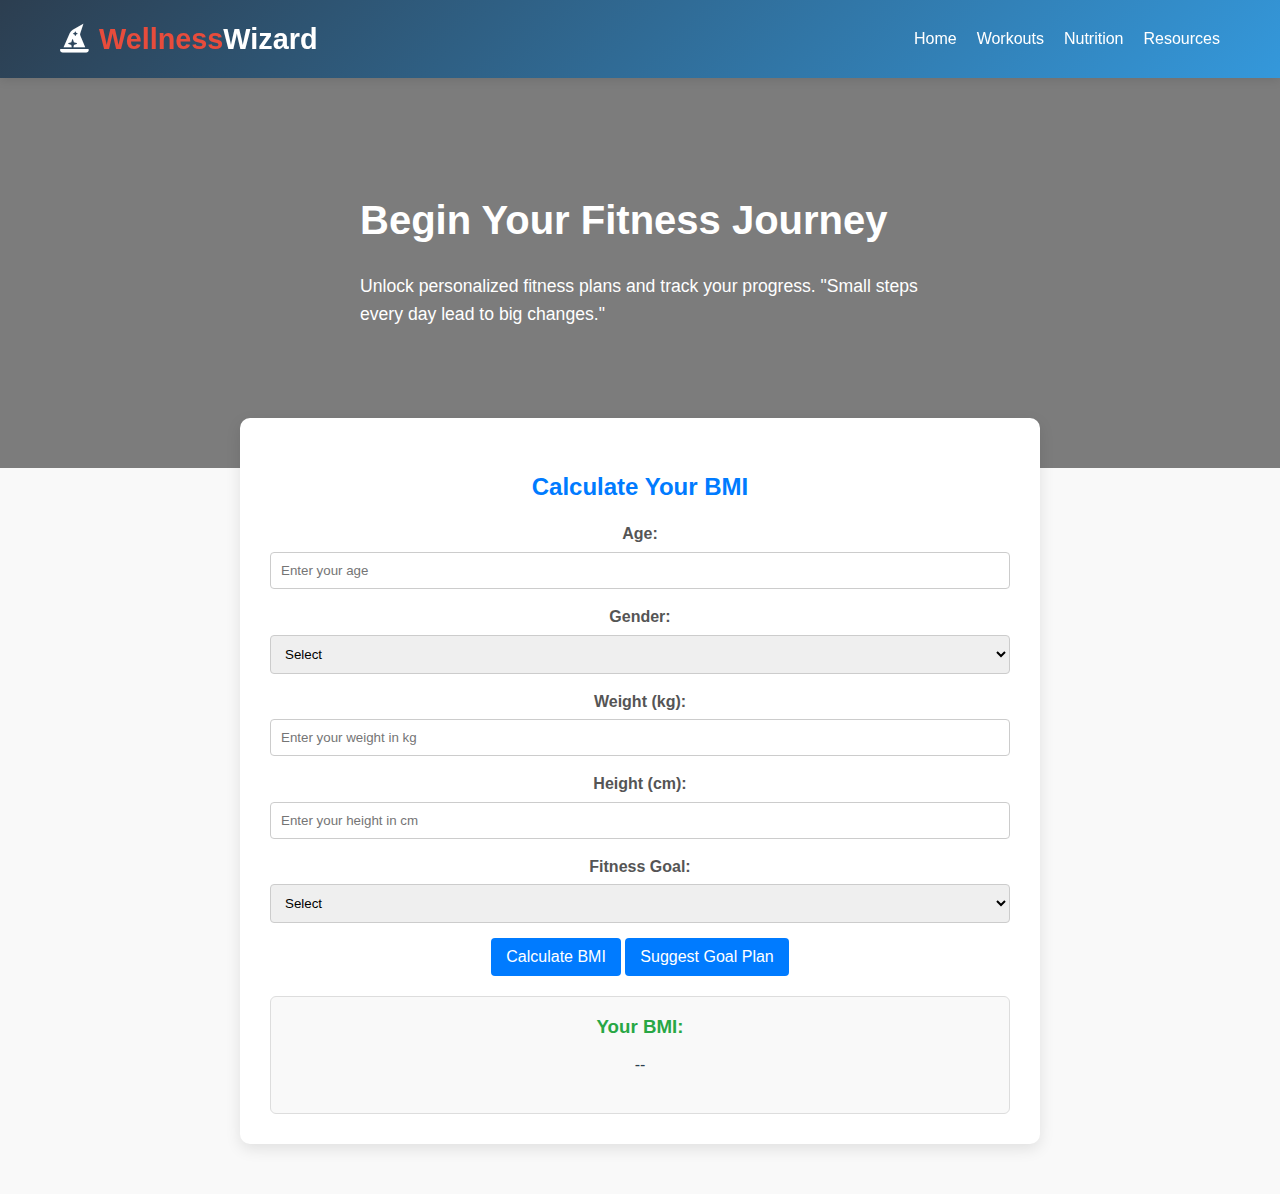
<file: index.html>
<!DOCTYPE html>
<html lang="en">
<head>
    <meta charset="UTF-8">
    <meta name="viewport" content="width=device-width, initial-scale=1.0">
    <title>Wellness Wizard | Fitness Maintenance</title>
    <link rel="stylesheet" href="style.css">
    <link rel="stylesheet" href="https://cdnjs.cloudflare.com/ajax/libs/font-awesome/6.0.0-beta3/css/all.min.css">
</head>
<body>
    <header>
        <div class="container header-container">
            <div class="logo">
                <i class="fas fa-hat-wizard"></i>
                <span>Wellness</span> Wizard
            </div>
            <nav>
                <ul>
                    <li><a href="#home">Home</a></li>
                    <li><a href="#workouts">Workouts</a></li>
                    <li><a href="#nutrition">Nutrition</a></li>
                    <li><a href="#resources">Resources</a></li>
                </ul>
            </nav>
        </div>
    </header>

    <section class="hero" id="home">
        <div class="container hero-content">
            <h1>Begin Your Fitness Journey</h1>
            <p>Unlock personalized fitness plans and track your progress.
                "Small steps every day lead to big changes."
            </p>
        </div>
    </section>

    
    <div class="container">
        <div class="status-card">
            <div class="status-icon">
                
            </div>
             <section class="bmi-calculator">
             <h2>Calculate Your BMI</h2>
             <form id="bmi-form">
             <div class="input-group">
                <label for="age">Age:</label>
                <input type="number" id="age" name="age" min="10" placeholder="Enter your age">
            </div>
            <div class="input-group">
                <label for="gender">Gender:</label>
                <select id="gender" name="gender">
                    <option value="">Select</option>
                    <option value="male">Male</option>
                    <option value="female">Female</option>
                    <option value="other">Other</option>
                </select>
            </div>
            <div class="input-group">
                <label for="weight">Weight (kg):</label>
                <input type="number" id="weight" name="weight" min="1" placeholder="Enter your weight in kg" required>
            </div>
            <div class="input-group">
                <label for="height">Height (cm):</label>
                <input type="number" id="height" name="height" min="1" placeholder="Enter your height in cm" required>
            </div>
            <div class="input-group">
                <label for="fitness-goal">Fitness Goal:</label>
                <select id="fitness-goal" name="fitness-goal">
                    <option value="">Select</option>
                    <option value="lose-weight">Lose Weight</option>
                    <option value="gain-weight">Gain Weight</option>
                    <option value="build-muscle">Build Muscle</option>
            
                </select>
            </div>
            <button type="button" onclick="calculateBMI()">Calculate BMI</button>
            <button type="button" onclick="Suggest Goal Plan">Suggest Goal Plan</button>
            
        </form>

        <div id="bmi-result" class="result-section">
            <h3>Your BMI:</h3>
            <p id="bmi-value">--</p>
            <p id="bmi-category"></p>
        </div>
    </section>
</main>
<script src="script.js"></script>
</body>
</html>
</file>
<file: style.css>
/* Global Styles */
:root {
  --primary-color: #2c3e50;
  --secondary-color: #3498db;
  --accent-color: #e74c3c;
  --light-color: #ecf0f1;
  --dark-color: #2c3e50;
  --success-color: #27ae60;
  --font-main: 'Segoe UI', Tahoma, Geneva, Verdana, sans-serif;
}

* {
  margin: 0;
  padding: 0;
  box-sizing: border-box;
}

body {
  font-family: var(--font-main);
  line-height: 1.6;
  color: var(--dark-color);
  background-color: #f9f9f9;
}

.container {
  max-width: 1200px;
  margin: 0 auto;
  padding: 0 20px;
}

/* Header Styles */
header {
  background: linear-gradient(135deg, var(--primary-color), var(--secondary-color));
  color: white;
  padding: 1rem 0;
  box-shadow: 0 2px 10px rgba(0, 0, 0, 0.1);
  position: fixed;
  width: 100%;
  top: 0;
  z-index: 1000;
}

.header-container {
  display: flex;
  justify-content: space-between;
  align-items: center;
}

.logo {
  font-size: 1.8rem;
  font-weight: 700;
  display: flex;
  align-items: center;
}

.logo span {
  color: var(--accent-color);
}

.logo i {
  margin-right: 10px;
}

nav ul {
  display: flex;
  list-style: none;
}

nav ul li {
  margin-left: 20px;
}

nav ul li a {
  color: white;
  text-decoration: none;
  font-weight: 500;
  transition: all 0.3s ease;
}

nav ul li a:hover {
  color: var(--light-color);
}

/* Hero Section */
.hero {
  background: url('https://images.unsplash.com/photo-1571019613454-1cb2f99b2d8b?ixlib=rb-1.2.1&auto=format&fit=crop&w=1350&q=80') no-repeat center center/cover;
  height: 400px;
  display: flex;
  align-items: center;
  position: relative;
  margin-top: 68px; /* To account for fixed header */
}

.hero::before {
  content: '';
  position: absolute;
  top: 0;
  left: 0;
  width: 100%;
  height: 100%;
  background: rgba(0, 0, 0, 0.5);
}

.hero-content {
  position: relative;
  z-index: 1;
  color: white;
  max-width: 600px;
}

.hero-content h1 {
  font-size: 2.5rem;
  margin-bottom: 20px;
}

.hero-content p {
  font-size: 1.1rem;
  margin-bottom: 20px;
}

/* Fitness Status Card */
.status-card {
  background: white;
  border-radius: 10px;
  box-shadow: 0 5px 15px rgba(0, 0, 0, 0.1);
  padding: 30px;
  margin: -50px auto 50px;
  max-width: 800px;
  text-align: center;
  position: relative;
  z-index: 2;
}

.status-icon {
  font-size: 3rem;
  color: var(--success-color);
  margin-bottom: 20px;
}

.status-card h2 {
  color: var(--success-color);
  margin-bottom: 10px;
}

.status-card p {
  color: var(--dark-color);
  margin-bottom: 20px;
}

/* Footer */
footer {
  background: var(--dark-color);
  color: white;
  padding: 40px 0 20px;
}

.footer-container {
  display: grid;
  grid-template-columns: repeat(auto-fit, minmax(200px, 1fr));
  gap: 30px;
  margin-bottom: 30px;
}

.footer-col h3 {
  margin-bottom: 20px;
  font-size: 1.2rem;
}

.footer-col ul {
  list-style: none;
}

.footer-col ul li {
  margin-bottom: 10px;
}

.footer-col ul li a {
  color: #bbb;
  text-decoration: none;
  transition: color 0.3s ease;
}

.footer-col ul li a:hover {
  color: white;
}

.copyright {
  text-align: center;
  padding-top: 20px;
  border-top: 1px solid rgba(255, 255, 255, 0.1);
  color: #bbb;
  font-size: 0.9rem;
}

/* Responsive Design */
@media (max-width: 768px) {
  .header-container {
      flex-direction: column;
      text-align: center;
  }

  nav ul {
      margin-top: 20px;
      flex-direction: column;
      align-items: center;
  }

  nav ul li {
      margin: 5px 0;
  }

  .hero-content {
      text-align: center;
      padding: 0 20px;
  }

  .exercise-tabs {
      flex-direction: column;
      align-items: center;
  }

  .tab-btn {
      margin: 5px 0;
      width: 80%;
  }
}

/* Smooth scrolling */
html {
  scroll-behavior: smooth;
}

/* Section anchors */
section {
  scroll-margin-top: 80px;
}

bmi-calculator {
  padding: 20px;
  margin-bottom: 20px;
  border: 1px solid #ddd;
  border-radius: 6px;
}

.bmi-calculator h2 {
  color: #007bff;
  margin-top: 0;
  margin-bottom: 15px;
}

.input-group {
  margin-bottom: 15px;
}

.input-group label {
  display: block;
  margin-bottom: 5px;
  font-weight: bold;
  color: #555;
}

.input-group input[type="number"],
.input-group select {
  width: 100%;
  padding: 10px;
  border: 1px solid #ccc;
  border-radius: 4px;
  box-sizing: border-box;
}

button {
  background-color: #007bff;
  color: #fff;
  padding: 10px 15px;
  border: none;
  border-radius: 4px;
  cursor: pointer;
  font-size: 1rem;
  transition: background-color 0.3s ease;
}

button:hover {
  background-color: #0056b3;
}

.result-section {
  margin-top: 20px;
  padding: 15px;
  border: 1px solid #ddd;
  border-radius: 6px;
  background-color: #f9f9f9;
}

.result-section h3 {
  color: #28a745;
  margin-top: 0;
  margin-bottom: 10px;
}
</file>
